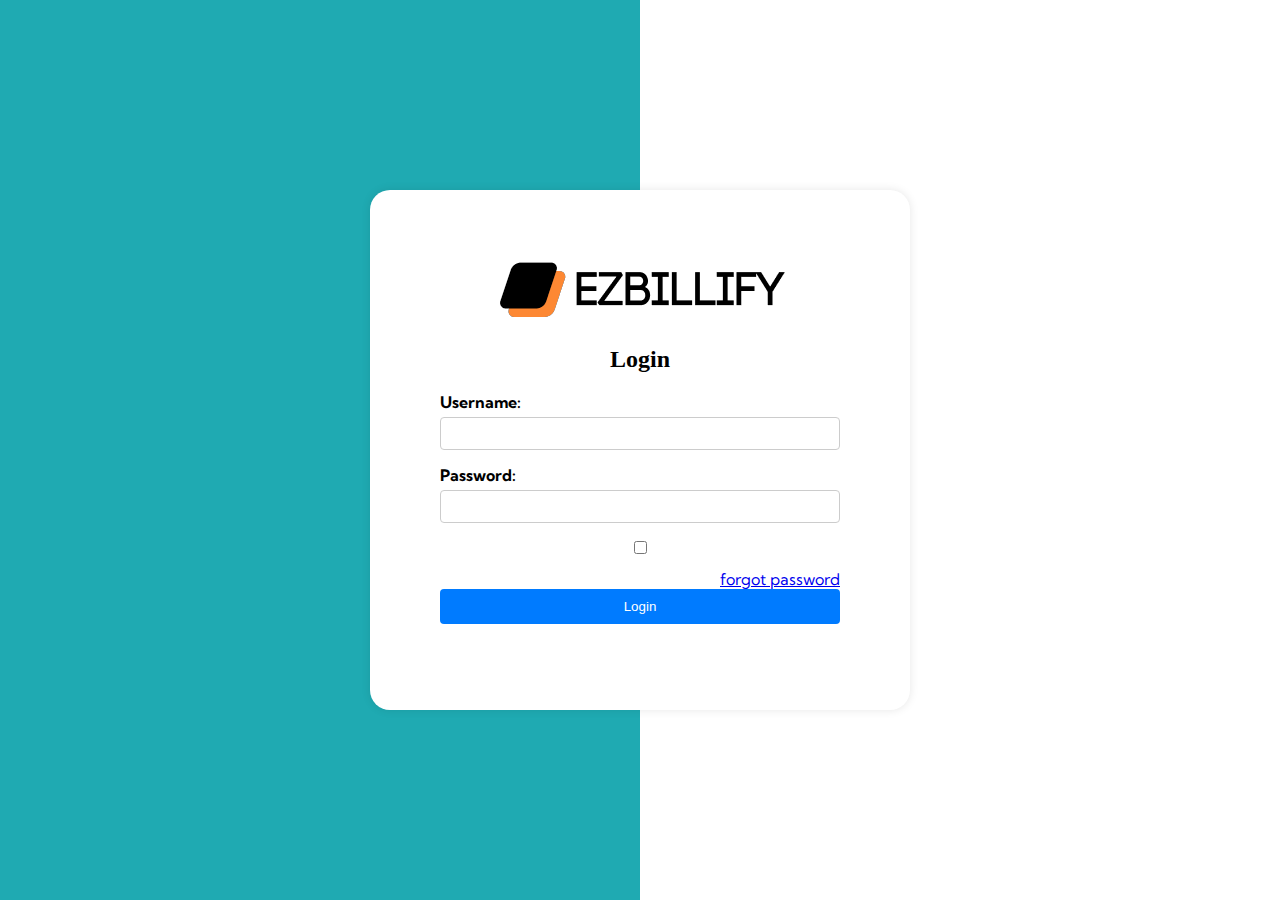
<file: index.html>
<!DOCTYPE html>
<html lang="en">
<head>
  <meta charset="UTF-8">
  <meta name="viewport" content="width=device-width, initial-scale=1.0">
  <link rel="stylesheet" href="styles.css">
  <title>Ezbillify.com</title>
</head>
<body>
 
  <div class="container">
    <img src="main logo.png" >
    <h2>Login</h2>
    <form id="login-form">
      <label for="username">Username:</label>
      <input type="text" id="username" name="username" required>    
      
      <label for="password">Password:</label>
      <input type="password" id="password" name="password" required>
      <input type="checkbox"  name="Remember for 30days" required >
      <a href="forgotpassword.html">forgot password</a>
      <button type="submit">Login</button>
    </form>
    <p id="error-message" class="error-message"></p>
  </div>
  <script src="script.js"></script>
</body>
</html>
</file>
<file: styles.css>
@import url(https://fonts.googleapis.com/css?family=Kumbh+Sans:100,200,300,regular,500,600,700,800,900);
body {
    font-family:Kumbh sans;
    background-image: linear-gradient(to right, #1FAAB2 0%,#1FAAB2 50% , #FFF 50%, #FFF 100%);
    min-height: 100vh;
    display: flex;
    justify-content: center;
    align-items: center;
    height: 100vh;
    margin: 0;
  }
  
  .container {
    background-color: white;
    padding: 70px;
    border-radius: 20px;
    box-shadow: 0px 0px 10px rgba(0, 0, 0, 0.1);
    max-width: 400px;
    width: 100%;
    text-align: center;
    
  }
  
  form {
    display: flex;
    flex-direction: column;
  }
  
  label {
    font-weight: bold;
    margin-bottom: 5px;
  }
  
  input {
    padding: 8px;
    margin-bottom: 15px;
    border: 1px solid #ccc;
    border-radius: 4px;
  }
  
  button {
    background-color: #007bff;
    color: white;
    border: none;
    padding: 10px;
    border-radius: 4px;
    cursor: pointer;
  }
  
  button:hover {
    background-color: #0056b3;
  }
  
  .error-message {
    color: red;
    margin-top: 10px;
  }
.container label{
    text-align: left;
}
.container a{
    text-align: end;
}
.container h2{
  font-family: Georgia, 'Times New Roman', Times, serif;
}
</file>
